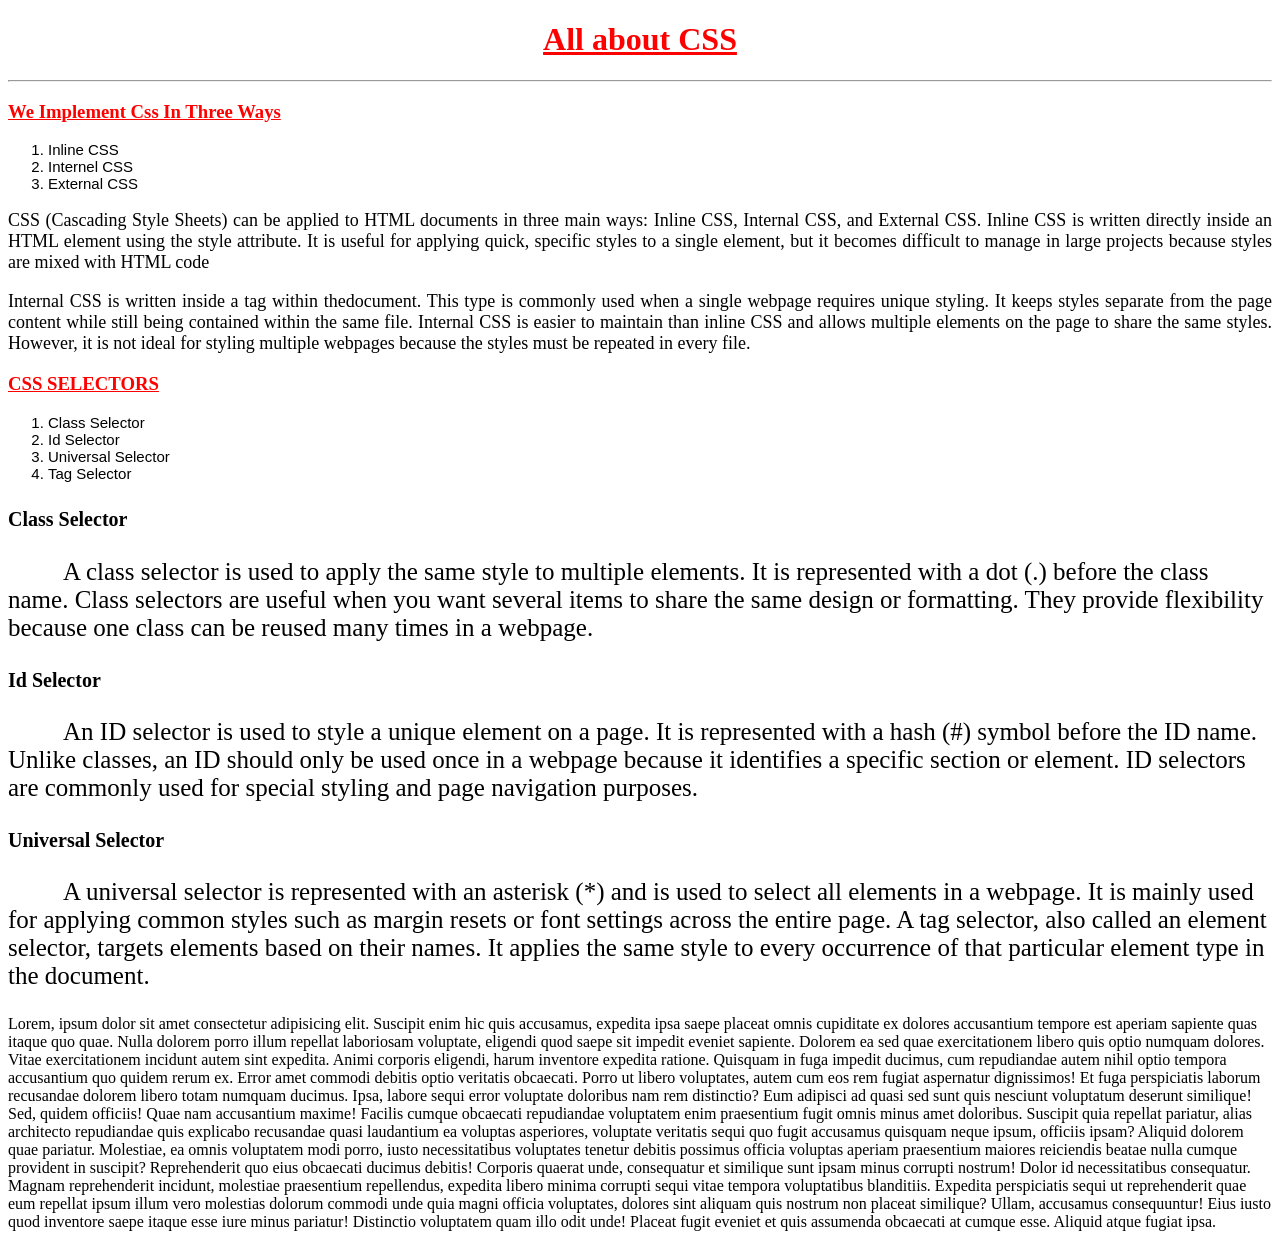
<file: 28-05-2026/index.html>
<!DOCTYPE html>
<html lang="en">
<head>
    <meta charset="UTF-8">
    <meta name="viewport" content="width=device-width, initial-scale=1.0">
    <title>Document</title>
   
    <style>
        body{
            background-image:url('https://images.pexels.com/photos/5594293/pexels-photo-5594293.jpeg');
            background-repeat:no-repeat;
            background-attachment:scroll;
        }

        .cs{
            font-size:18px;
            font-family:Cambria, Cochin, Georgia, Times, 'Times New Roman', serif;
            text-align:justify;
        }
        ol{
            font-size:15px;
            font-family:Verdana, Geneva, Tahoma, sans-serif;
            text-transform:capitalize;
        }
        h3{
            color:red;
            /*background-color:#FFE394;*/
            text-transform:capitalize;
            text-decoration:underline;
        }
        .h1_tag{
            color:red;
            /*background-color:#FFE394;*/
            text-align:center;
            text-decoration:underline;
        }
       #selectors{
        color:red;
       /* background-color:#FFE394;*/
        text-decoration:underline;
       }
       h4{
        font-size:20px;
        text-transform:capitalize;
        
       }
       .sel{
        font-size:25px;
        font-family:chiller;
        font-weight:200;
        text-indent:55px;
       }
    </style>
</head>
<body>
    <h1 class="h1_tag">All about CSS</h1>
     <hr>
    <h3>we implement css in three ways</h3>
    <ol>
        <li>Inline CSS</li>
        <li>Internel CSS</li>
        <li>External CSS</li>
    </ol>
    <p class="cs">
        CSS (Cascading Style Sheets) can be applied to HTML documents in three main ways: Inline CSS, Internal CSS, and External CSS. Inline CSS is written directly inside an HTML element using the style attribute. It is useful for applying quick, specific styles to a single element, but it becomes difficult to manage in large projects because styles are mixed with HTML code
    </p>
    <p class="cs">Internal CSS is written inside a  tag within thedocument. This type is commonly used when a single webpage requires unique styling. It keeps styles separate from the page content while still being contained within the same file. Internal CSS is easier to maintain than inline CSS and allows multiple elements on the page to share the same styles. However, it is not ideal for styling multiple webpages because the styles must be repeated in every file.
    </p>
    <h3 id="selectors">CSS SELECTORS </h3>
    <ol>
        <li>class selector</li>
        <li>id selector</li>
        <li>Universal selector</li>
        <li>tag selector</li>
    </ol>
    <h4>class selector</h4>
    <p class="sel">A class selector is used to apply the same style to multiple elements. It is represented with a dot (.) before the class name. Class selectors are useful when you want several items to share the same design or formatting. They provide flexibility because one class can be reused many times in a webpage.</p>
    <h4>id selector</h4>
    <p class="sel">
        An ID selector is used to style a unique element on a page. It is represented with a hash (#) symbol before the ID name. Unlike classes, an ID should only be used once in a webpage because it identifies a specific section or element. ID selectors are commonly used for special styling and page navigation purposes.
    </p>
    <h4>Universal selector</h4>
    <p class="sel">
        A universal selector is represented with an asterisk (*) and is used to select all elements in a webpage. It is mainly used for applying common styles such as margin resets or font settings across the entire page. A tag selector, also called an element selector, targets elements based on their names. It applies the same style to every occurrence of that particular element type in the document.
    </p>
    <p>Lorem, ipsum dolor sit amet consectetur adipisicing elit. Suscipit enim hic quis accusamus, expedita ipsa saepe placeat omnis cupiditate ex dolores accusantium tempore est aperiam sapiente quas itaque quo quae.
    Nulla dolorem porro illum repellat laboriosam voluptate, eligendi quod saepe sit impedit eveniet sapiente. Dolorem ea sed quae exercitationem libero quis optio numquam dolores. Vitae exercitationem incidunt autem sint expedita.
    Animi corporis eligendi, harum inventore expedita ratione. Quisquam in fuga impedit ducimus, cum repudiandae autem nihil optio tempora accusantium quo quidem rerum ex. Error amet commodi debitis optio veritatis obcaecati.
    Porro ut libero voluptates, autem cum eos rem fugiat aspernatur dignissimos! Et fuga perspiciatis laborum recusandae dolorem libero totam numquam ducimus. Ipsa, labore sequi error voluptate doloribus nam rem distinctio?
    Eum adipisci ad quasi sed sunt quis nesciunt voluptatum deserunt similique! Sed, quidem officiis! Quae nam accusantium maxime! Facilis cumque obcaecati repudiandae voluptatem enim praesentium fugit omnis minus amet doloribus.
    Suscipit quia repellat pariatur, alias architecto repudiandae quis explicabo recusandae quasi laudantium ea voluptas asperiores, voluptate veritatis sequi quo fugit accusamus quisquam neque ipsum, officiis ipsam? Aliquid dolorem quae pariatur.
    Molestiae, ea omnis voluptatem modi porro, iusto necessitatibus voluptates tenetur debitis possimus officia voluptas aperiam praesentium maiores reiciendis beatae nulla cumque provident in suscipit? Reprehenderit quo eius obcaecati ducimus debitis!
    Corporis quaerat unde, consequatur et similique sunt ipsam minus corrupti nostrum! Dolor id necessitatibus consequatur. Magnam reprehenderit incidunt, molestiae praesentium repellendus, expedita libero minima corrupti sequi vitae tempora voluptatibus blanditiis.
    Expedita perspiciatis sequi ut reprehenderit quae eum repellat ipsum illum vero molestias dolorum commodi unde quia magni officia voluptates, dolores sint aliquam quis nostrum non placeat similique? Ullam, accusamus consequuntur!
    Eius iusto quod inventore saepe itaque esse iure minus pariatur! Distinctio voluptatem quam illo odit unde! Placeat fugit eveniet et quis assumenda obcaecati at cumque esse. Aliquid atque fugiat ipsa.</p>
</body>
</html>
</file>
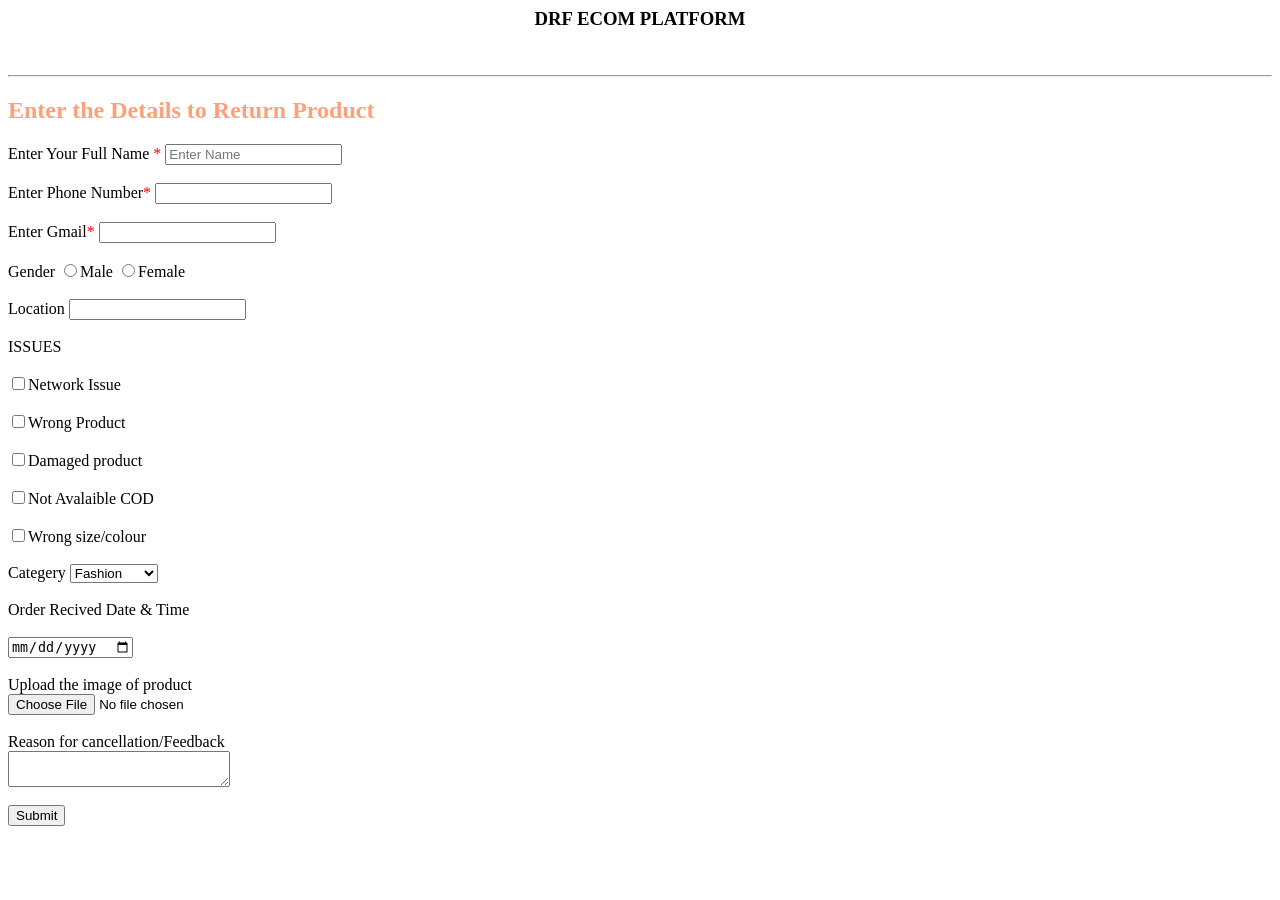
<file: 26-05-2026/Contact.html>
<html>
<head></head>
<body>

<center>
 <h3><b>DRF ECOM PLATFORM </b> </h3>
 </center>
&nbsp;
<hr>
<h2><font color="LightSalmon">Enter the Details to Return Product</font></h2>
<form>

<label>Enter Your  Full Name <font color="red">*</font> </label>
<input type="text" placeholder="Enter Name" required pattern="[a-z A-Z]+">
<br><br>

<label>Enter Phone Number<font color="red">*</font></label>
<input type="number" required pattern="[6798] [0-9] {9}">
<br><br>

<label>Enter Gmail<font color="red">*</font> </label>
<input type="email" required>
<br><br>

<label>Gender</label>
<input type="radio" name="abc">Male
<input type="radio" name="abc">Female
<br><br>

<label>Location</label>
<input list="City">
<datalist id="City">
  <option>Hyderbad</option>
  <option>Nizamabad</option>
 <option>karminagar</option>
<option>Warangal</option>
</datalist>
<br><br>

<label>ISSUES</label>
<br><br>
<input type="checkbox">Network Issue <br><br>
<input type="checkbox">Wrong Product <br><br>
<input type="checkbox">Damaged product <br><br>
<input type="checkbox">Not Avalaible COD <br><br>
<input type="checkbox">Wrong size/colour <br><br>

<label>Categery</label>
<select>
  <option>Fashion</option>
  <option>Electronics</option>
<option>Kitchen</option>
<option>Grocerys</option>
<option>games</option>
</select>
 <br><br>

<label>Order Recived Date & Time</label>
<br><br>
<input type="date">
<br><br>
<label>Upload the image of product</label><br>
<input type="file">

<br><br>
<label>Reason for cancellation/Feedback</label><br>
<textarea cols="25",row="20"></textarea>

<br><br>
<button type="submit" align="center">Submit</button>

</form>
</body>
</html>
</file>
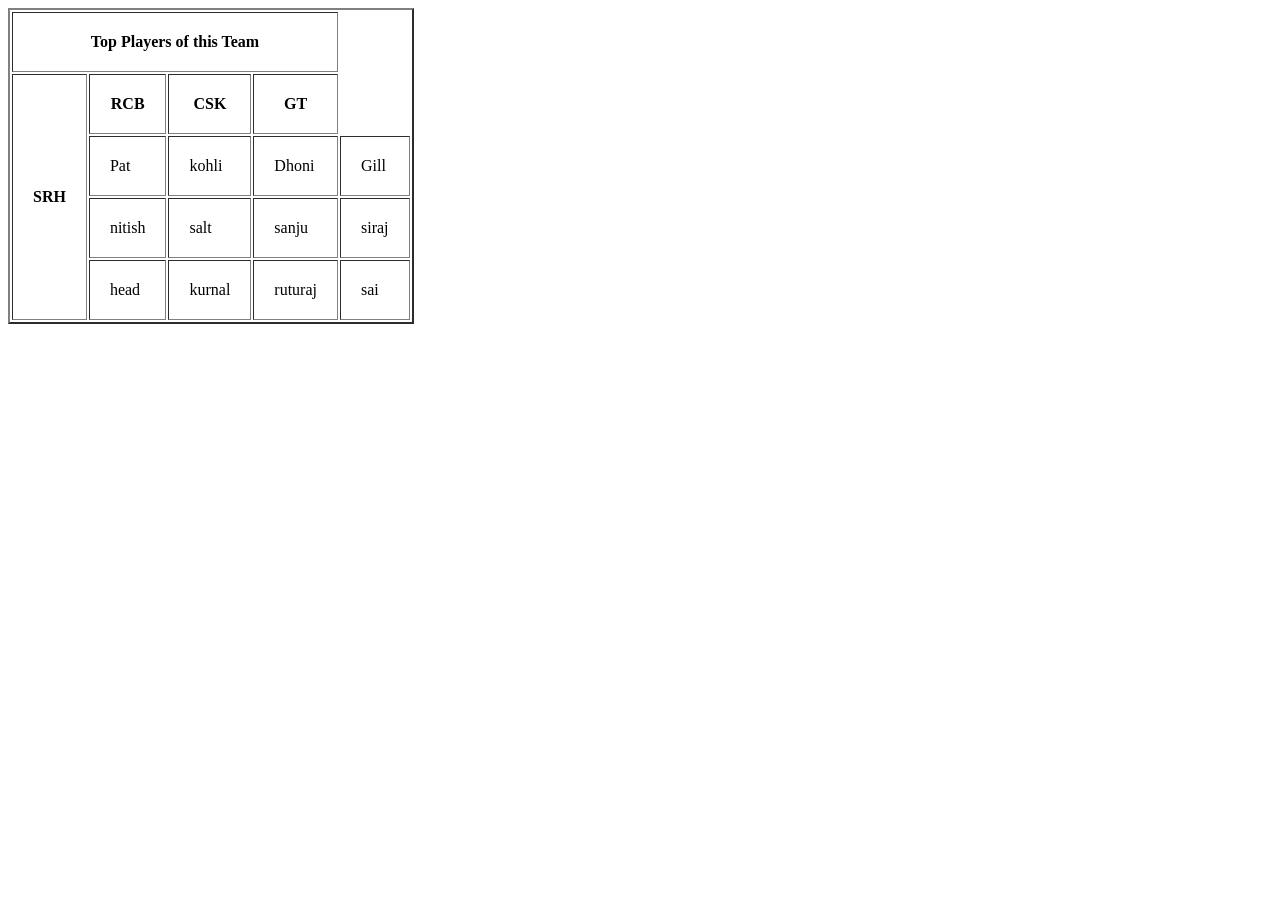
<file: 26-05-2026/tableimple.html>
<html>
<head>
</head>
<body>
<table border="2" cellpadding="20">
<tr>
<th colspan="4">Top Players of this Team </th>
</tr>
<tr>
<th rowspan="4">SRH</th>
<th>RCB</th>
<th>CSK</th>
<th>GT</th>
</tr>
<tr>
<td>Pat</td>
<td>kohli</td>
<td>Dhoni</td>
<td>Gill</td>
</tr>
<tr>
<td>nitish</td>
<td>salt</td>
<td>sanju</td>
<td>siraj</td>
</tr>

<tr>
<td>head</td>
<td>kurnal</td>
<td>ruturaj</td>
<td>sai</td>
</tr>
</table>

</body>
</html>
</file>
